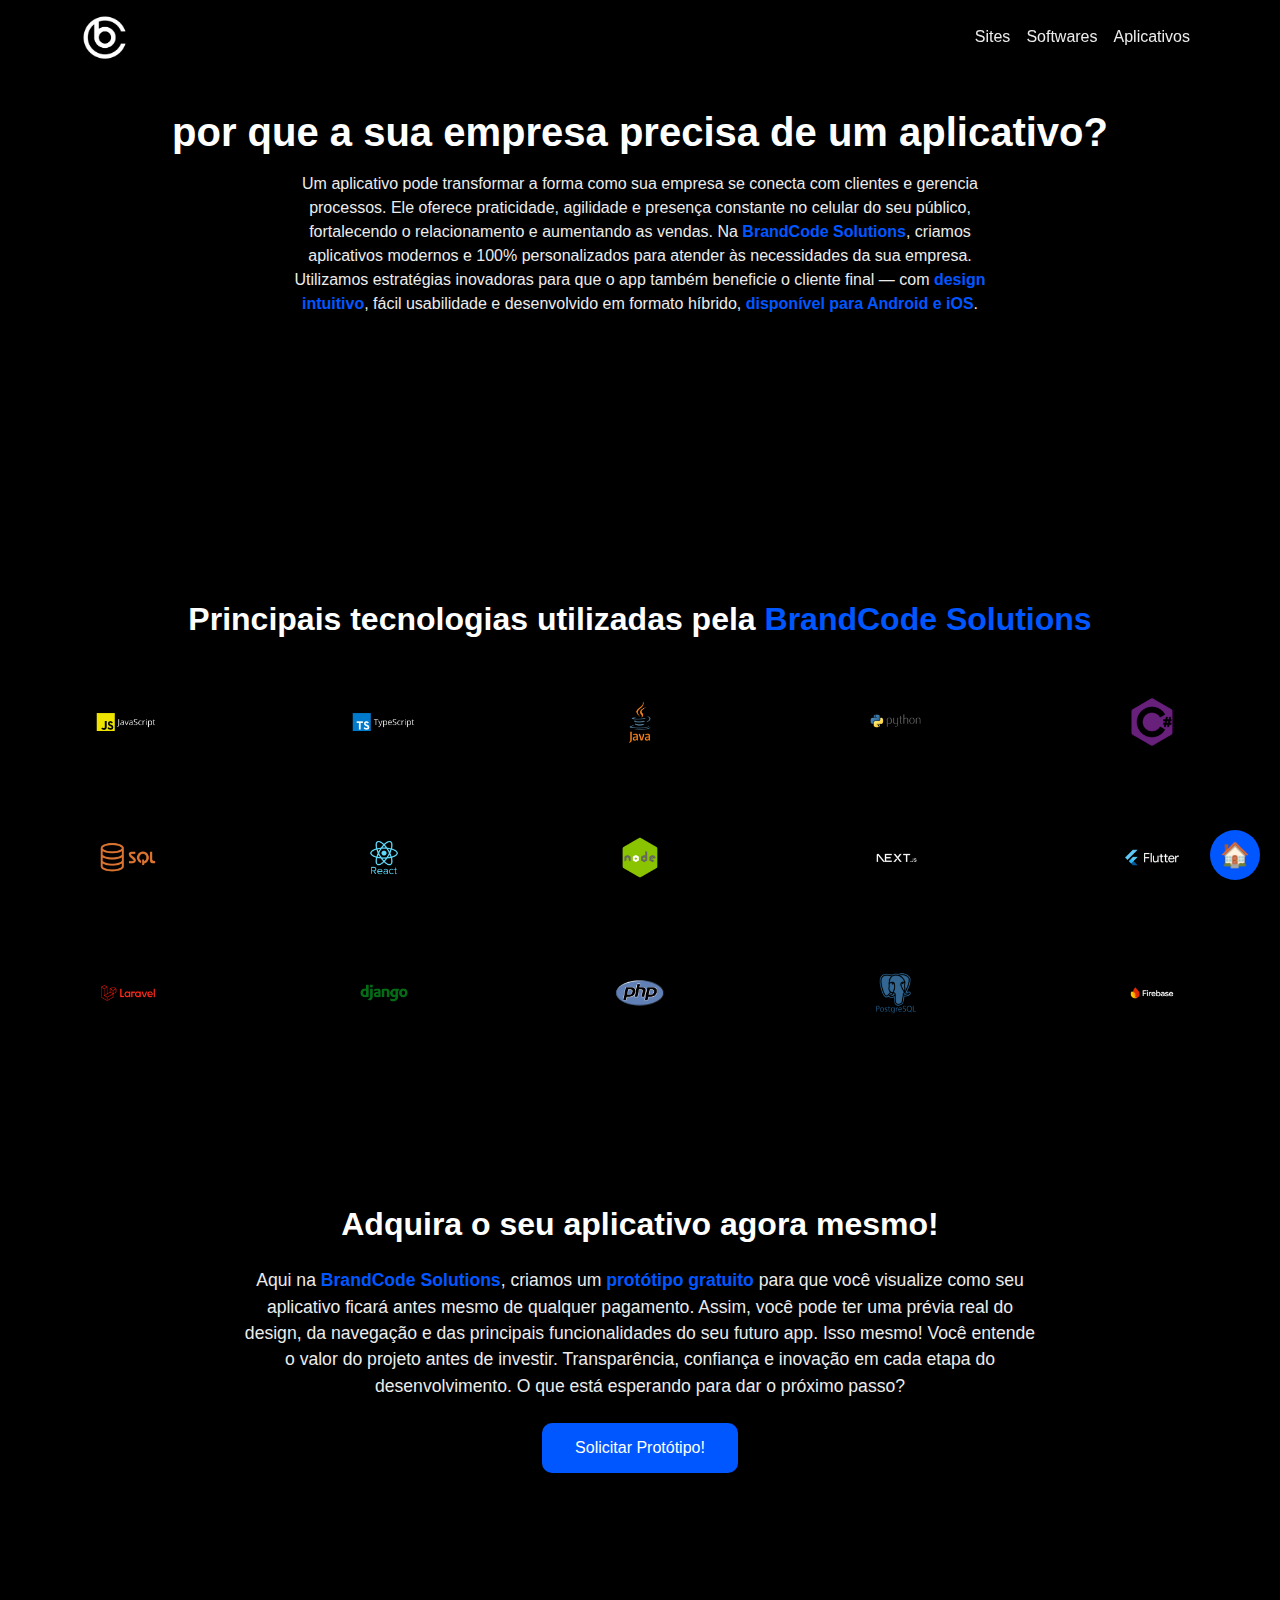
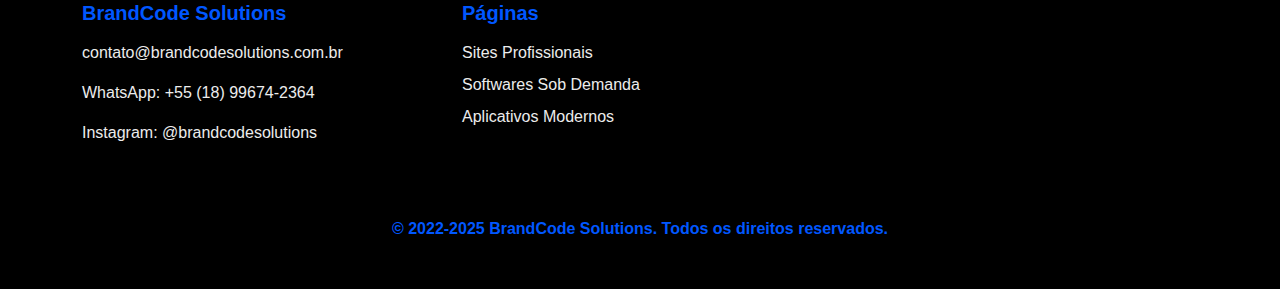
<file: aplicativos.html>
<!DOCTYPE html>
<html lang="pt-BR">

<head>
  <meta charset="UTF-8" />
  <meta name="viewport" content="width=device-width, initial-scale=1.0" />
  <title>BrandCode Solutions</title>
  <link rel="icon" href="images/favicon-16x16.png" type="image/png">
  <link href="https://cdn.jsdelivr.net/npm/bootstrap@5.3.2/dist/css/bootstrap.min.css" rel="stylesheet" />
  <link rel="stylesheet" href="software.css" />
  <link rel="stylesheet" href="https://cdnjs.cloudflare.com/ajax/libs/font-awesome/6.5.0/css/all.min.css" />
</head>

<body>


  <!-- Header -->
  <header class="navbar navbar-expand-lg bg-black navbar-dark fixed-top">
    <div class="container d-flex justify-content-between align-items-center">

      <!-- Logo -->
      <a class="navbar-brand" href="#topo">
        <img id="logo" src="images/brandcodelogo1.png" alt="BrandCode Solutions" width="45" height="45">
        <style>
          #logo {
            transition: 0.3s ease;
          }

          .navbar-brand:hover #logo {
            content: url("images/brandcodelogo2.png");
          }
        </style>
      </a>

      <!-- Botão hamburguer -->
      <button class="navbar-toggler border-0" type="button" data-bs-toggle="collapse" data-bs-target="#navbarNav"
        aria-controls="navbarNav" aria-expanded="false" aria-label="Alternar navegação">
        <span class="navbar-toggler-icon"></span>
      </button>

      <!-- Menu oculto -->
      <div class="collapse navbar-collapse justify-content-end" id="navbarNav">
        <ul class="navbar-nav text-center">
          <li class="nav-item"><a class="nav-link" href="sites.html">Sites</a></li>
          <li class="nav-item"><a class="nav-link" href="softwares.html">Softwares</a></li>
          <li class="nav-item"><a class="nav-link" href="aplicativos.html">Aplicativos</a></li>
        </ul>
      </div>
    </div>
  </header>


  <!-- MODELOS DE SITES -->
  <section class="hero" id="topo">
    <h1>por que a sua empresa precisa de um aplicativo?</h1>
    <p>Um aplicativo pode transformar a forma como sua empresa se conecta com clientes e gerencia processos. Ele oferece
      praticidade, agilidade e presença constante no celular do seu público, fortalecendo o relacionamento e aumentando
      as vendas.
      Na <span style="color:#0057ff; font-weight:600;">BrandCode Solutions</span>, criamos aplicativos modernos e 100%
      personalizados para atender às necessidades da sua empresa. Utilizamos estratégias inovadoras para que o app
      também beneficie o cliente final — com <span style="color:#0057ff; font-weight:600;">design intuitivo</span>,
      fácil usabilidade e desenvolvido em formato híbrido, <span style="color:#0057ff; font-weight:600;">disponível para
        Android e iOS</span>.</p>
  </section>


  <!-- Tecnologia -->
  <section class="tecnologia">
    <h2>Principais tecnologias utilizadas pela <span style="color:#0057ff; font-weight:600;">BrandCode Solutions</span>
    </h2>
    <div class="tecnologia-logos">
      <img src="images/tec1.png" alt="Tecnologia 1" />
      <img src="images/tec2.png" alt="Tecnologia 2" />
      <img src="images/tec3.png" alt="Tecnologia 3" />
      <img src="images/tec4.png" alt="Tecnologia 4" />
      <img src="images/tec5.png" alt="Tecnologia 5" />
      <img src="images/tec6.png" alt="Tecnologia 6" />
      <img src="images/tec7.png" alt="Tecnologia 7" />
      <img src="images/tec8.png" alt="Tecnologia 8" />
      <img src="images/tec9.png" alt="Tecnologia 9" />
      <img src="images/tec10.png" alt="Tecnologia 10" />
      <img src="images/tec11.png" alt="Tecnologia 11" />
      <img src="images/tec12.png" alt="Tecnologia 12" />
      <img src="images/tec13.png" alt="Tecnologia 13" />
      <img src="images/tec14.png" alt="Tecnologia 14" />
      <img src="images/tec15.png" alt="Tecnologia 15" />
    </div>
  </section>


  <!-- CONTRATAR -->
  <section class="contratar">
    <h2>Adquira o seu aplicativo agora mesmo!</h2>
    <p>Aqui na <span style="color:#0057ff; font-weight:600;">BrandCode Solutions</span>, criamos um <span
        style="color:#0057ff; font-weight:600;">protótipo gratuito</span> para que você visualize como seu aplicativo
      ficará antes mesmo de qualquer pagamento. Assim, você pode ter uma prévia real do design, da navegação e das
      principais funcionalidades do seu futuro app.
      Isso mesmo! Você entende o valor do projeto antes de investir. Transparência, confiança e inovação em cada etapa
      do desenvolvimento.
      O que está esperando para dar o próximo passo?</p>
    <a href="https://wa.me/5518998037956" target="_blank" class="btn btn-azul">Solicitar Protótipo!</a>
  </section>

  <!-- FOOTER -->
  <footer id="contato">
    <div class="container">
      <div class="row">

        <div class="col-md-4 mb-4">
          <h5>BrandCode Solutions</h5>
          <p>contato@brandcodesolutions.com.br</p>
          <p>WhatsApp: +55 (18) 99674-2364</p>
          <p>Instagram: @brandcodesolutions</p>
        </div>

        <div class="col-md-4 mb-4">
          <h5>Páginas</h5>
          <ul class="footer-links">
            <li><a href="sites.html">Sites Profissionais</a></li>
            <li><a href="softwares.html">Softwares Sob Demanda</a></li>
            <li><a href="aplicativos.html">Aplicativos Modernos</a></li>
          </ul>
        </div>

        <!--<div class="col-md-4 mb-4">
          <h5>Institucional</h5>
          <ul class="footer-links">
            <li><a href="#">Missão, Visão e Valores</a></li>
            <li><a href="#">Nossa História</a></li>
          </ul>
        </div>
      </div>-->

        <div class="footer-bottom">
          <span>© 2022-2025 BrandCode Solutions. Todos os direitos reservados.</span>
        </div>
      </div>
  </footer>

  <!-- Botão flutuante -->
  <a href="index.html" class="botao-home" title="Voltar ao início">
    🏠
  </a>

  <style>
    /* Estilo do botão flutuante */
    .botao-home {
      position: fixed;
      bottom: 20px;
      right: 20px;
      background-color: #0057ff;
      color: white;
      font-size: 24px;
      width: 50px;
      height: 50px;
      text-align: center;
      line-height: 50px;
      border-radius: 50%;
      box-shadow: 0 4px 6px rgba(0, 0, 0, 0.3);
      z-index: 9999;
      transition: background-color 0.3s, transform 0.3s;
      text-decoration: none;
    }

    .botao-home:hover {
      background-color: #003bb5;
      transform: scale(1.1);
    }
  </style>

</body>

</html>
</file>
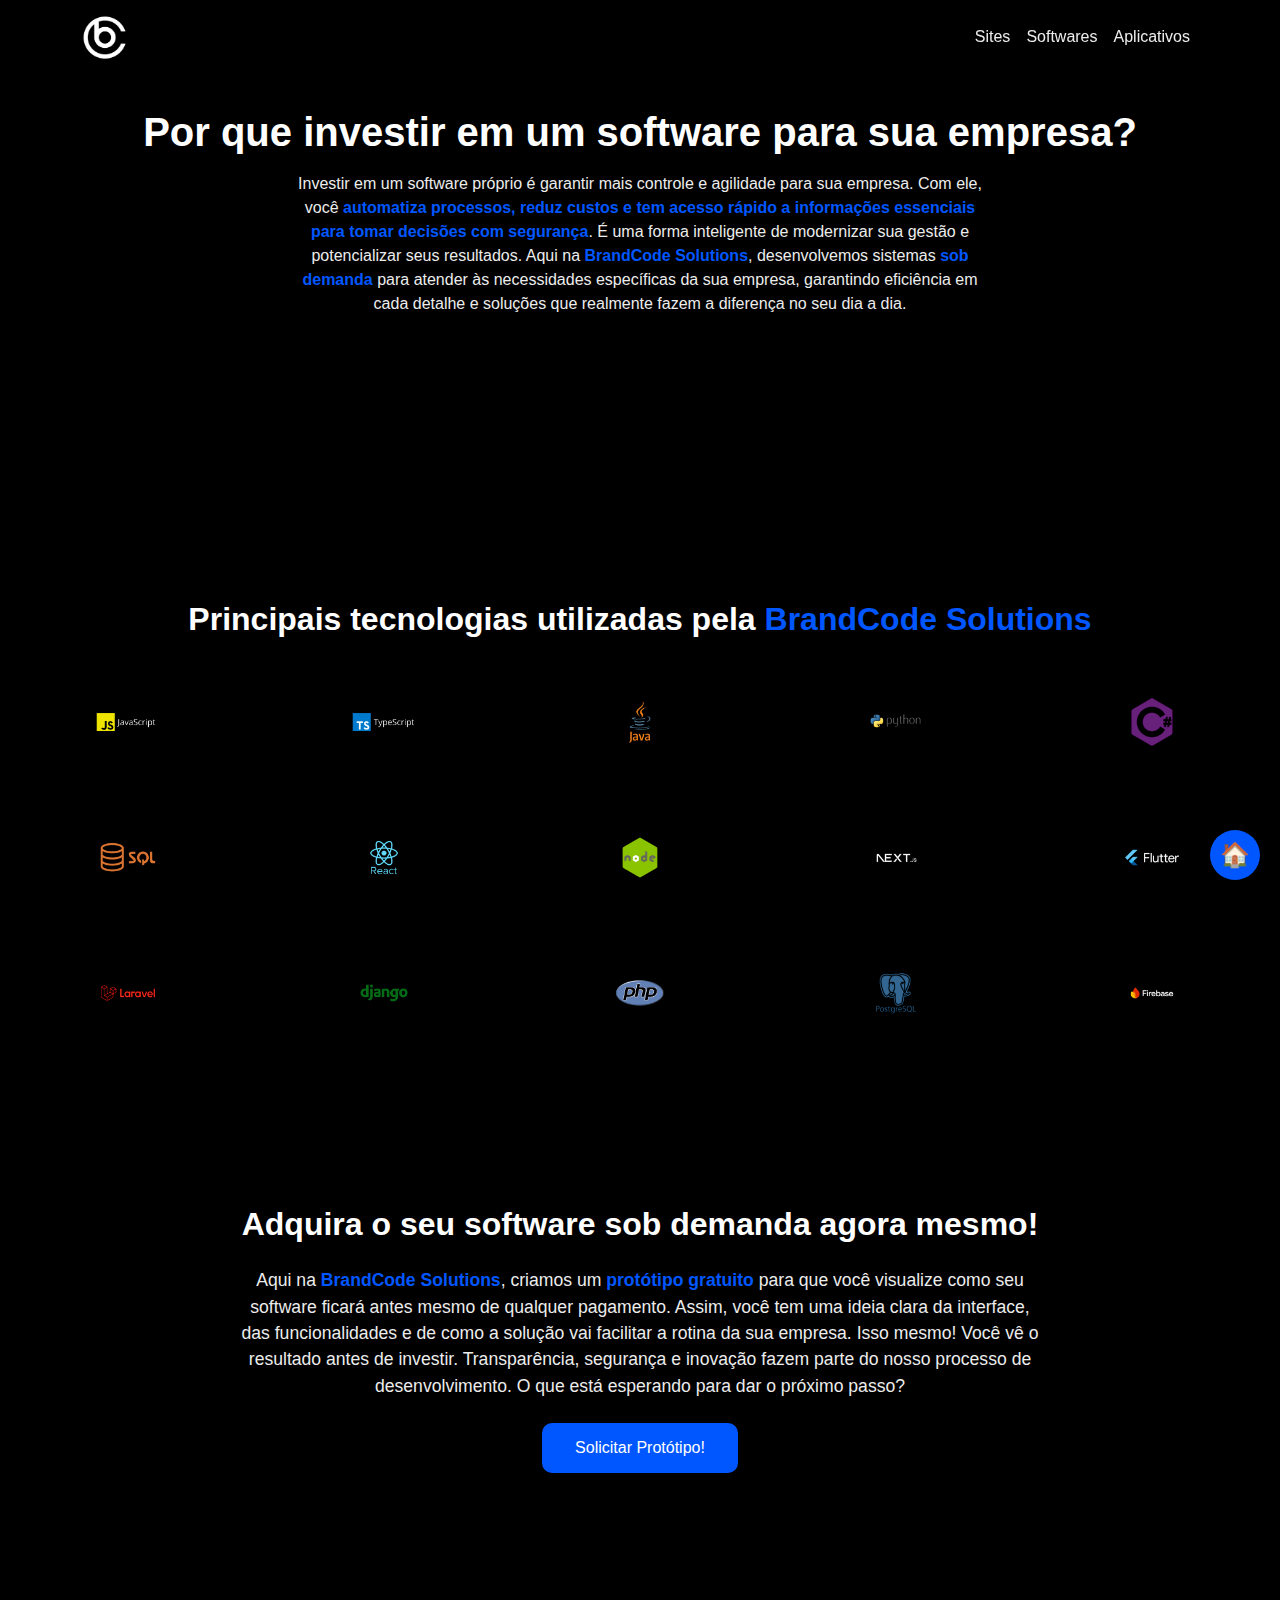
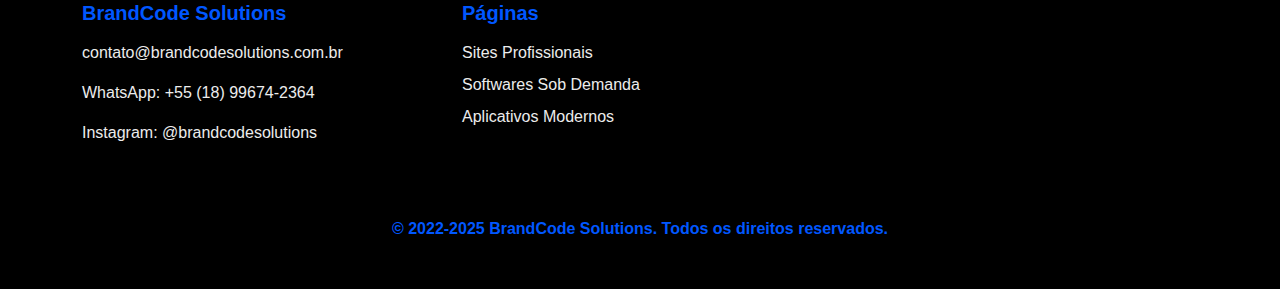
<file: softwares.html>
<!DOCTYPE html>
<html lang="pt-BR">

<head>
  <meta charset="UTF-8" />
  <meta name="viewport" content="width=device-width, initial-scale=1.0" />
  <title>BrandCode Solutions</title>
  <link rel="icon" href="images/favicon-16x16.png" type="image/png">
  <link href="https://cdn.jsdelivr.net/npm/bootstrap@5.3.2/dist/css/bootstrap.min.css" rel="stylesheet" />
  <link rel="stylesheet" href="software.css" />
  <link rel="stylesheet" href="https://cdnjs.cloudflare.com/ajax/libs/font-awesome/6.5.0/css/all.min.css" />
</head>

<body>


  <!-- Header -->
  <header class="navbar navbar-expand-lg bg-black navbar-dark fixed-top">
    <div class="container d-flex justify-content-between align-items-center">

      <!-- Logo -->
      <a class="navbar-brand" href="#topo">
        <img id="logo" src="images/brandcodelogo1.png" alt="BrandCode Solutions" width="45" height="45">
        <style>
          #logo {
            transition: 0.3s ease;
          }

          .navbar-brand:hover #logo {
            content: url("images/brandcodelogo2.png");
          }
        </style>
      </a>

      <!-- Botão hamburguer -->
      <button class="navbar-toggler border-0" type="button" data-bs-toggle="collapse" data-bs-target="#navbarNav"
        aria-controls="navbarNav" aria-expanded="false" aria-label="Alternar navegação">
        <span class="navbar-toggler-icon"></span>
      </button>

      <!-- Menu oculto -->
      <div class="collapse navbar-collapse justify-content-end" id="navbarNav">
        <ul class="navbar-nav text-center">
          <li class="nav-item"><a class="nav-link" href="sites.html">Sites</a></li>
          <li class="nav-item"><a class="nav-link" href="softwares.html">Softwares</a></li>
          <li class="nav-item"><a class="nav-link" href="aplicativos.html">Aplicativos</a></li>
        </ul>
      </div>
    </div>
  </header>


  <!-- MODELOS DE SITES -->
  <section class="hero" id="topo">
    <h1>Por que investir em um software para sua empresa?</h1>
    <p>Investir em um software próprio é garantir mais controle e agilidade para sua empresa. Com ele, você <span
        style="color:#0057ff; font-weight:600;">automatiza processos, reduz custos e tem acesso rápido a informações
        essenciais para tomar decisões com segurança</span>. É uma forma inteligente de modernizar sua gestão e
      potencializar seus resultados.
      Aqui na <span style="color:#0057ff; font-weight:600;">BrandCode Solutions</span>, desenvolvemos sistemas <span
        style="color:#0057ff; font-weight:600;">sob demanda </span>para atender às necessidades específicas da sua
      empresa, garantindo eficiência em cada detalhe e soluções que realmente fazem a diferença no seu dia a dia.</p>
  </section>


  <!-- Tecnologia -->
  <section class="tecnologia">
    <h2>Principais tecnologias utilizadas pela <span style="color:#0057ff; font-weight:600;">BrandCode Solutions</span>
    </h2>
    <div class="tecnologia-logos">
      <img src="images/tec1.png" alt="Tecnologia 1" />
      <img src="images/tec2.png" alt="Tecnologia 2" />
      <img src="images/tec3.png" alt="Tecnologia 3" />
      <img src="images/tec4.png" alt="Tecnologia 4" />
      <img src="images/tec5.png" alt="Tecnologia 5" />
      <img src="images/tec6.png" alt="Tecnologia 6" />
      <img src="images/tec7.png" alt="Tecnologia 7" />
      <img src="images/tec8.png" alt="Tecnologia 8" />
      <img src="images/tec9.png" alt="Tecnologia 9" />
      <img src="images/tec10.png" alt="Tecnologia 10" />
      <img src="images/tec11.png" alt="Tecnologia 11" />
      <img src="images/tec12.png" alt="Tecnologia 12" />
      <img src="images/tec13.png" alt="Tecnologia 13" />
      <img src="images/tec14.png" alt="Tecnologia 14" />
      <img src="images/tec15.png" alt="Tecnologia 15" />
    </div>
  </section>


  <!-- CONTRATAR -->
  <section class="contratar">
    <h2>Adquira o seu software sob demanda agora mesmo!</h2>
    <p>Aqui na <span style="color:#0057ff; font-weight:600;">BrandCode Solutions</span>, criamos um <span
        style="color:#0057ff; font-weight:600;">protótipo gratuito</span> para que você visualize como seu software
      ficará antes mesmo de qualquer pagamento. Assim, você tem uma ideia clara da interface, das funcionalidades e de
      como a solução vai facilitar a rotina da sua empresa.
      Isso mesmo! Você vê o resultado antes de investir. Transparência, segurança e inovação fazem parte do nosso
      processo de desenvolvimento.
      O que está esperando para dar o próximo passo?</p>
    <a href="https://wa.me/5518998037956" target="_blank" class="btn btn-azul">Solicitar Protótipo!</a>
  </section>

  <!-- FOOTER -->
  <footer id="contato">
    <div class="container">
      <div class="row">

        <div class="col-md-4 mb-4">
          <h5>BrandCode Solutions</h5>
          <p>contato@brandcodesolutions.com.br</p>
          <p>WhatsApp: +55 (18) 99674-2364</p>
          <p>Instagram: @brandcodesolutions</p>
        </div>

        <div class="col-md-4 mb-4">
          <h5>Páginas</h5>
          <ul class="footer-links">
            <li><a href="sites.html">Sites Profissionais</a></li>
            <li><a href="softwares.html">Softwares Sob Demanda</a></li>
            <li><a href="aplicativos.html">Aplicativos Modernos</a></li>
          </ul>
        </div>

        <!--<div class="col-md-4 mb-4">
          <h5>Institucional</h5>
          <ul class="footer-links">
            <li><a href="#">Missão, Visão e Valores</a></li>
            <li><a href="#">Nossa História</a></li>
          </ul>
        </div>
      </div>-->

        <div class="footer-bottom">
          <span>© 2022-2025 BrandCode Solutions. Todos os direitos reservados.</span>
        </div>
      </div>
  </footer>

  <!-- Botão flutuante -->
  <a href="index.html" class="botao-home" title="Voltar ao início">
    🏠
  </a>

  <style>
    /* Estilo do botão flutuante */
    .botao-home {
      position: fixed;
      bottom: 20px;
      right: 20px;
      background-color: #0057ff;
      color: white;
      font-size: 24px;
      width: 50px;
      height: 50px;
      text-align: center;
      line-height: 50px;
      border-radius: 50%;
      box-shadow: 0 4px 6px rgba(0, 0, 0, 0.3);
      z-index: 9999;
      transition: background-color 0.3s, transform 0.3s;
      text-decoration: none;
    }

    .botao-home:hover {
      background-color: #003bb5;
      transform: scale(1.1);
    }
  </style>

</body>

</html>
</file>
<file: software.css>
:root {
  --preto: #000;
  --azul: #0057ff;
  --branco: #ffffff;
  --cinza: #ececec;
}

.navbar {
  background-color: rgba(0, 0, 0, 0.95) !important;
  backdrop-filter: blur(6px);
  padding: 0.6rem 1rem;
}

.navbar-brand img {
  border-radius: 10px;
}

.navbar-toggler {
  border: none;
  outline: none;
}

.navbar-toggler:focus {
  box-shadow: none;
}

.navbar .nav-link {
  color: var(--cinza);
  padding: 0.8rem 1rem;
  transition: color 0.3s;
}

.navbar .nav-link:hover {
  color: var(--azul);
}

/* Espaço pro conteúdo não ficar sob o header fixo */
body {
  padding-top: 70px;
}


body {
  background-color: var(--preto);
  color: var(--cinza);
  font-family: "Poppins", sans-serif;
  scroll-behavior: smooth;
}

h1, h2, h3, h4, h5 {
  color: var(--branco);
  font-weight: 600;
}

a {
  text-decoration: none;
  color: var(--azul);
}

/* === HERO === */
.hero {
  height: 50vh;
  display: flex;
  flex-direction: column;
  align-items: center;
  text-align: center;
}

.hero h1 {
  font-size: 2.5rem;
  margin-bottom: 1rem;
  padding-top: 3%;
}

.hero p {
  color: var(--cinza);
  max-width: 700px;
}

/* === TECNOLOGIA === */
.tecnologia {
  text-align: center;
  padding: 5rem 1rem;
}

.tecnologia-logos {
  display: grid;
  grid-template-columns: repeat(auto-fit, minmax(210px, 1fr));
  gap: 2rem;
  justify-items: center;
  margin-top: 2rem;
}

.tecnologia img {
  width: 100px;
}

/* === CONTRATAR === */
.contratar {
  text-align: center;
  padding: 5rem 1rem;
  background-color: #000;
}

.contratar p {
  max-width: 800px;
  margin: 1.5rem auto;
  font-size: 1.1rem;
}

.contratar .destaque {
  color: var(--azul);
  font-weight: 600;
}

.btn-azul {
  background-color: var(--azul);
  color: var(--branco);
  border-radius: 10px;
  padding: 0.75rem 2rem;
  font-weight: 500;
  transition: 0.3s;
}

.btn-azul:hover {
  box-shadow: 0 0 10px var(--azul);
  transform: scale(1.05);
}

/* === FOOTER === */
footer {
  background-color: var(--preto);
  color: var(--cinza);
  padding: 3rem 0;
}

footer h5 {
  color: #0057ff;
  font-weight: 600;
  margin-bottom: 1rem;
}

.footer-links {
  list-style: none;
  padding: 0;
  margin: 0;
}

.footer-links li {
  margin-bottom: 8px;
}

.footer-links a {
  color: var(--cinza);
  text-decoration: none;
  transition: color 0.3s;
}

.footer-links a:hover {
  color: #0057ff;
}

.footer-bottom {
  text-align: center;
  margin-top: 2rem;
  color: #0057ff;
  font-weight: 600;
}

/* === RESPONSIVO === */
@media (max-width: 768px) {
  .hero h1 {
    font-size: 2rem;
  }

  .clientes img {
    width: 80px;
  }

  .tecnologia-logos {
    display: grid;
    grid-template-columns: repeat(auto-fit, minmax(100px, 1fr));
    gap: 2rem;
    justify-items: center;
    margin-top: 2rem;
  }

  .tecnologia img {
    width: 80px;
  }
}
</file>
